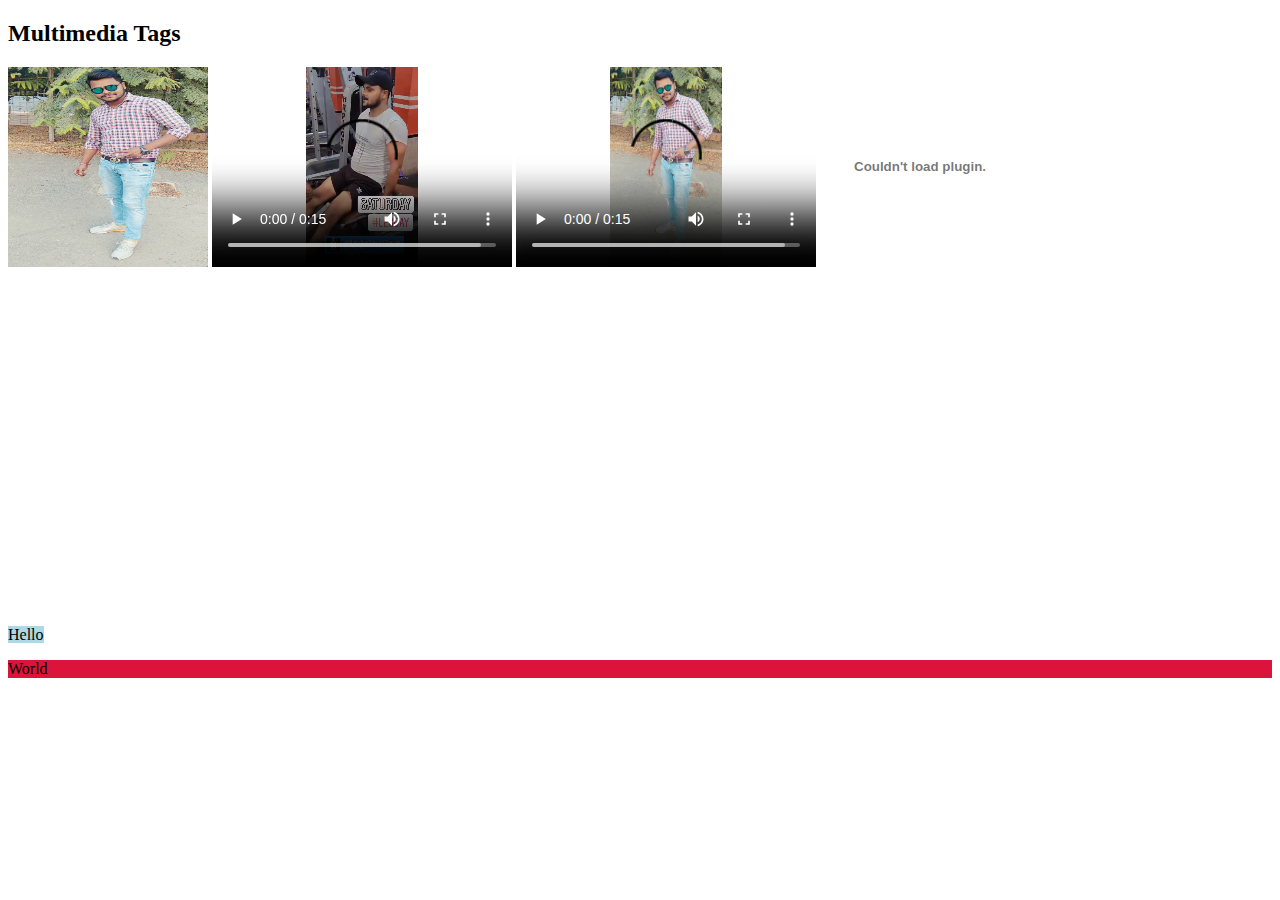
<file: index.html>
<!DOCTYPE html>
<html lang="en">

<head>
    <meta charset="UTF-8">
    <meta name="viewport" content="width=device-width, initial-scale=1.0">
    <title>Multimedia Tags</title>
</head>

<body>
    <h2>Multimedia Tags</h2>
    <img src="./AkashImage.jpg" alt="Image" width="200px" height="200px">
    <video src="./AkashVideo.mp4" height="200px" width="300px" controls></video>
    <video width="300px" height="200px" poster="./AkashImage.jpg" controls>
        <source src="./AkashVideo.mp4">
    </video>
    <object data="./AkashPdf.pdf" type="application/pdf" height="200px" width="200px"></object>

    <iframe width="560" height="315" src="https://www.youtube.com/embed/bno03RUhMIY?si=DVFOD4L5bhe2M_my"
        title="YouTube video player" frameborder="0"
        allow="accelerometer; autoplay; clipboard-write; encrypted-media; gyroscope; picture-in-picture; web-share"
        allowfullscreen></iframe>
        <br><br><br>

        <span style="background-color: lightblue;">Hello <p style="background-color: crimson;">World</p></span>
</body>

</html>
</file>
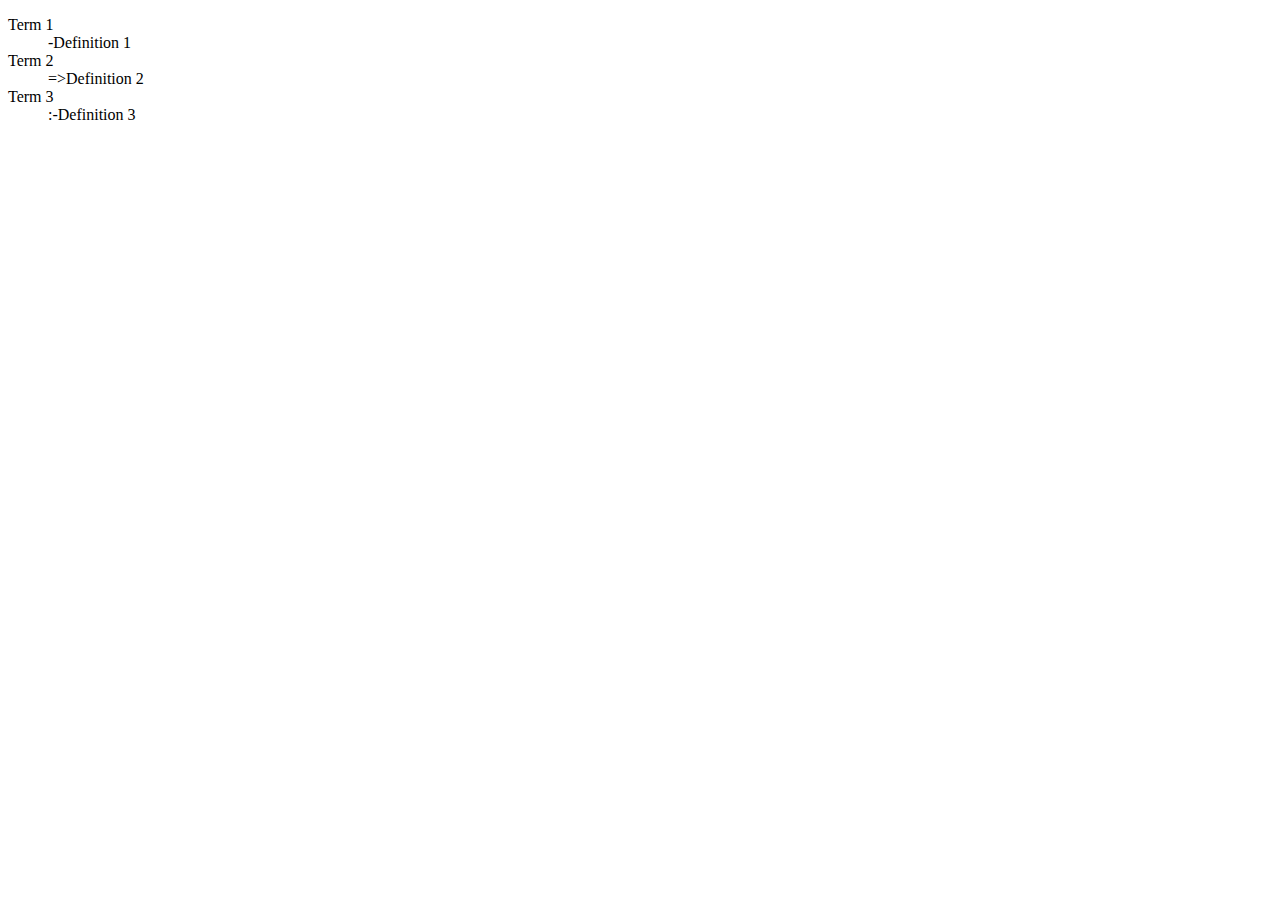
<file: definition.html>
<!DOCTYPE html>
<html lang="en">
<head>
    <meta charset="UTF-8">
    <meta name="viewport" content="width=device-width, initial-scale=1.0">
    <title>Definition Tag</title>
</head>
<body>
    <dl>
        <dt>Term 1</dt>
        <dd>-Definition 1</dd>
        <dt>Term 2</dt>
        <dd>=>Definition 2</dd>
        <dt>Term 3</dt>
        <dd>:-Definition 3</dd>
    </dl>
</body>
</html>
</file>
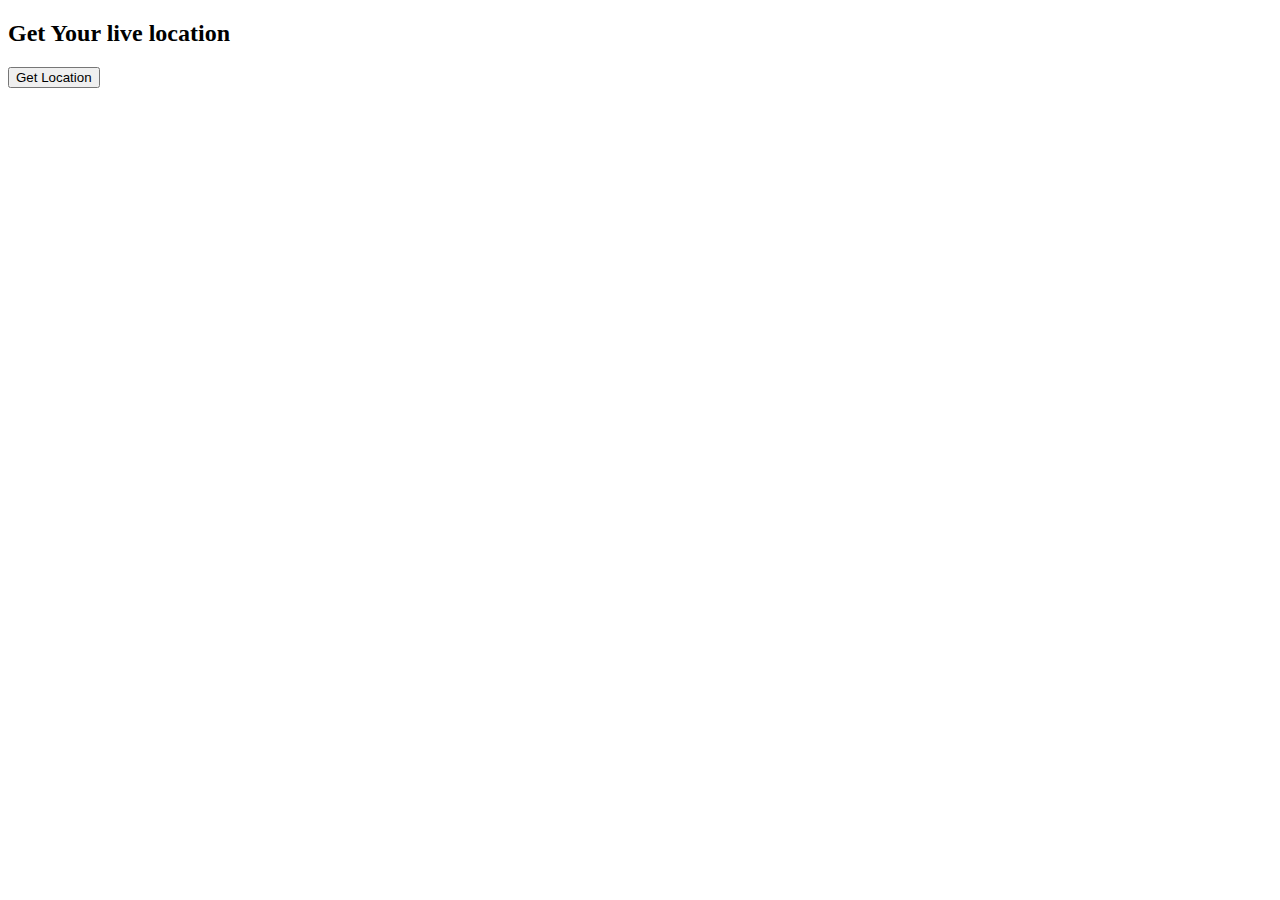
<file: Geolocation.html>
<!DOCTYPE html>
<html lang="en">
<head>
    <meta charset="UTF-8">
    <meta name="viewport" content="width=device-width, initial-scale=1.0">
    <title>Geolocation</title>
</head>
<body>
    <h2>Get Your live location</h2>
    <button onclick="getLocation()">Get Location</button>
    <div id="location"></div>
</body>
<script>
    function getLocation(){
        // alert("Hello World!")
        if(navigator.geolocation){
            navigator.geolocation.getCurrentPosition(success, failed);
        }
        else{
            console.log("Your browser doesn't support geo location")
        }
    }

    function success(position){
        console.log(position.coords.latitude + " " + position.coords.longitude)
        document.getElementById("location").innerText = "Latitude : " + position.coords.latitude + "<br>" + "Longitude : " + position.coords.longitude
    }
    function failed(error){
        console.log(error)
    }
</script>
</html>
</file>
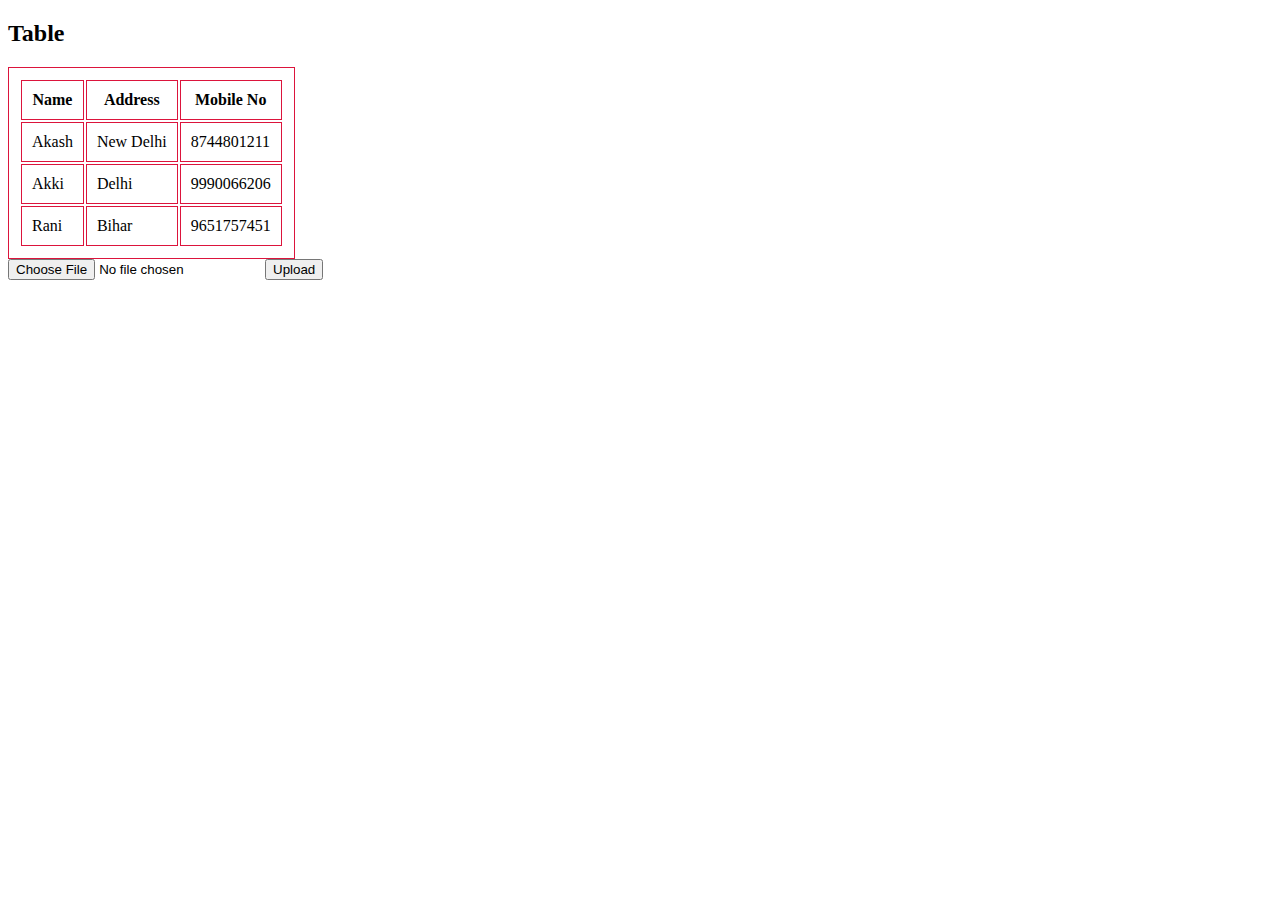
<file: table.html>
<!DOCTYPE html>
<html lang="en">
<head>
    <meta charset="UTF-8">
    <meta name="viewport" content="width=device-width, initial-scale=1.0">
    <title>Table</title>
    <style>
        table, tr, th, td{
            border: 1px solid crimson;
            padding: 10px;
        }
    </style>
</head>
<body>
    <h2>Table</h2>
    <table class="tab">
        <tr>
            <th>Name</th>
            <th>Address</th>
            <th>Mobile No</th>
        </tr>
        <tr>
            <td>Akash</td>
            <td>New Delhi</td>
            <td>8744801211</td>
        </tr>
        <tr>
            <td>Akki</td>
            <td>Delhi</td>
            <td>9990066206</td>
        </tr>
        <tr>
            <td>Rani</td>
            <td>Bihar</td>
            <td>9651757451</td>
        </tr>
    </table>

    <form>
   <input type="file" name="image" accept="image/*" capture="user" />
   <input type="submit" value="Upload">
</form>
</body>
</html>
</file>
